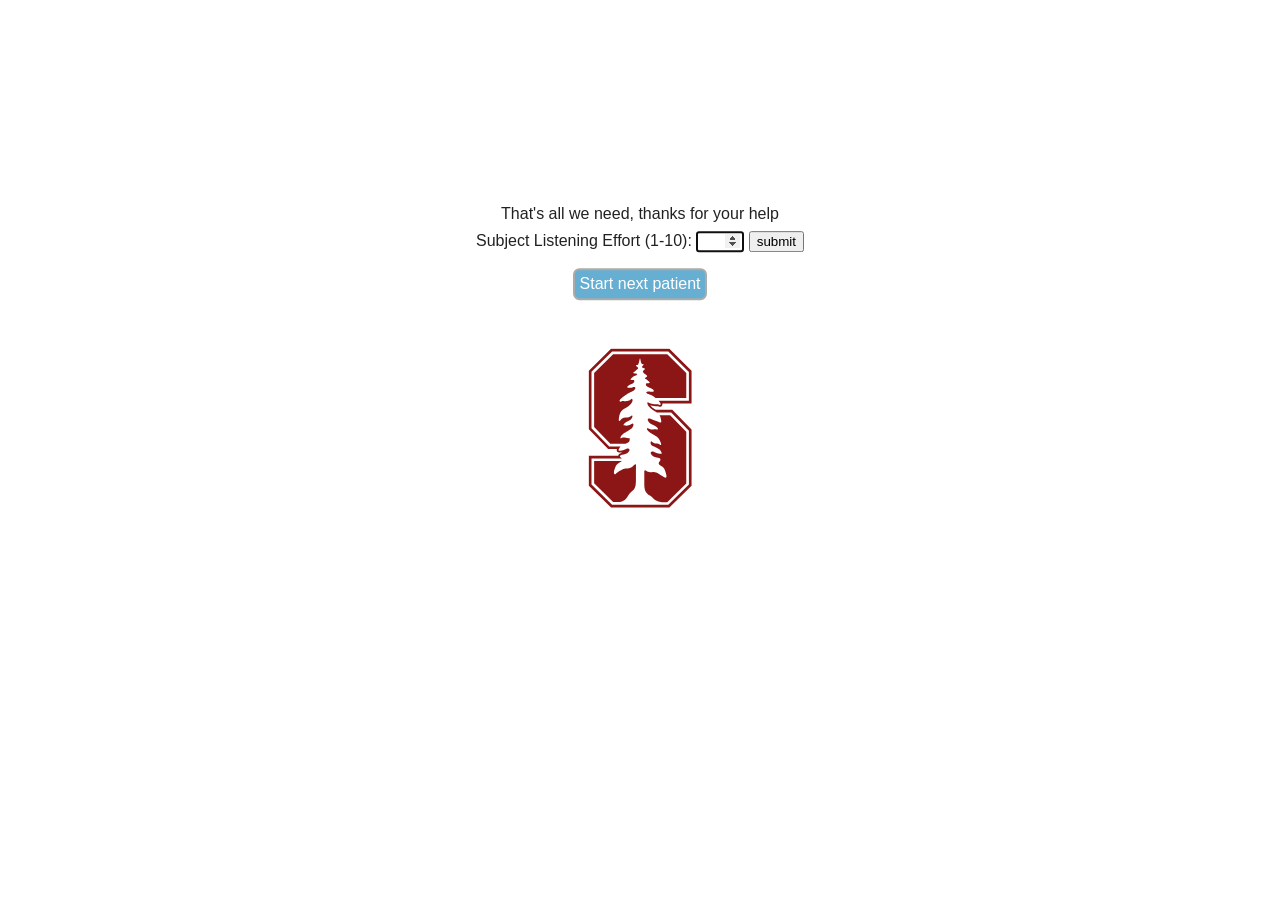
<file: static/azbio_done.html>
<!DOCTYPE html>
<html lang="en-US">
  <head>
    <meta charset="utf-8" />
    <meta name="viewport" content="width=device-width, initial-scale=1" />
    <link rel="stylesheet" href="vars.css" />
    <link rel="stylesheet" href="done.css" />
    <script type="text/javascript" src="done.js"></script>
  </head>
  <body>
    <div id="content">
      That's all we need, thanks for your help
      <form action="javascript:;" id="effort-case"
          onsubmit="submit_effort()">
        Subject Listening Effort (1-10):
        <input type="number" id="effort" min="1" max="10" autofocus required />
        <input type="submit" value="submit" />
        <span id="effort-status"></span>
      </form>
      <a href="index.html">Start next patient</a>
      <a id="results" class="hidden">Results</a>
      <a id="recognized" class="hidden debug" href="#">
        Recognized speech
      </a>
      <a id="reset" class="hidden debug" onclick="reset(event)" href="#">
        Try next list
      </a>
      <img class="org-icon" />
    </div>
  </body>
</html>
</file>
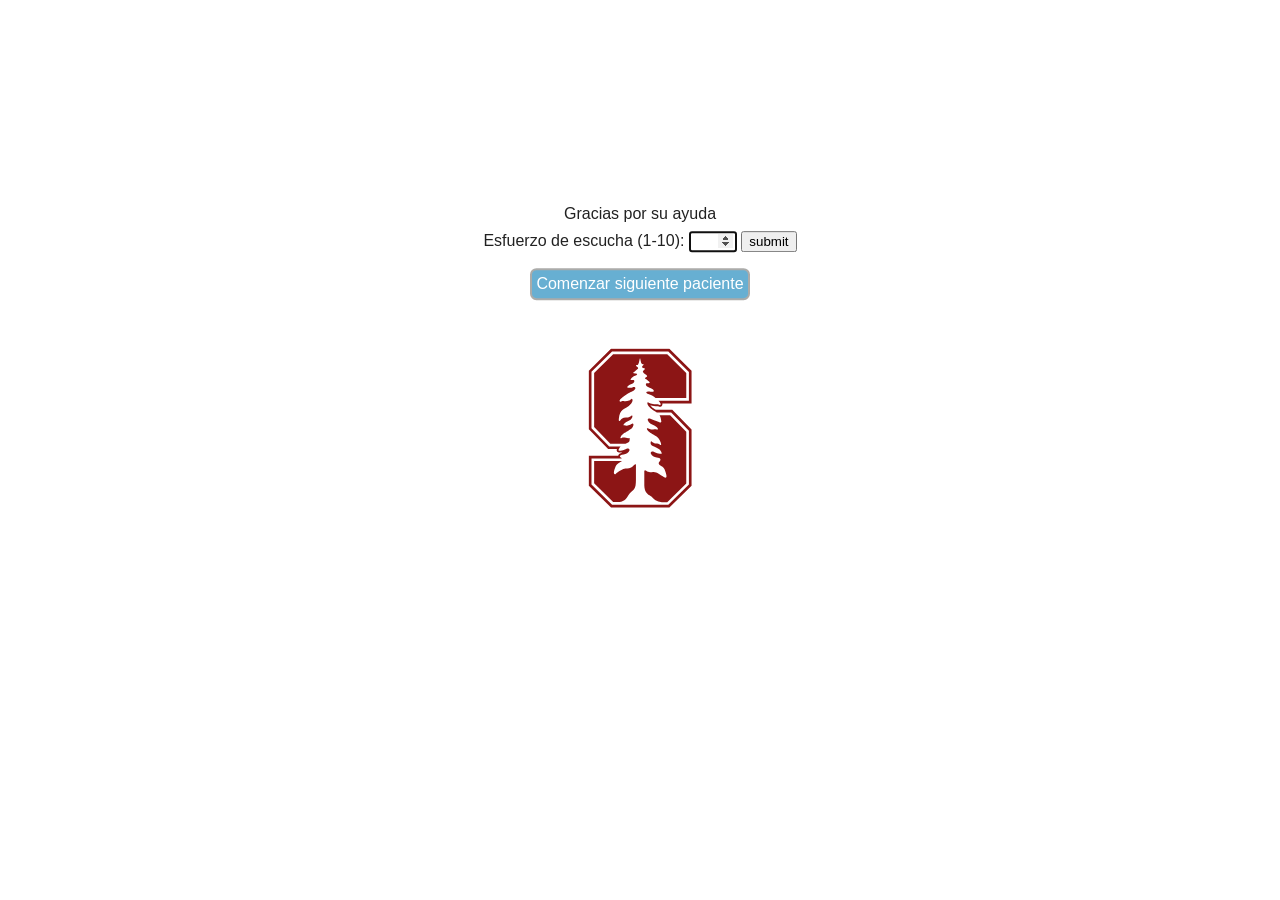
<file: static/azbio_spanish_done.html>
<!DOCTYPE html>
<html lang="en-US">
  <head>
    <meta charset="utf-8" />
    <meta name="viewport" content="width=device-width, initial-scale=1" />
    <link rel="stylesheet" href="vars.css" />
    <link rel="stylesheet" href="done.css" />
    <script type="text/javascript" src="done.js"></script>
  </head>
  <body>
    <div id="content">
      Gracias por su ayuda
      <form action="javascript:;" id="effort-case"
          onsubmit="submit_effort()">
        Esfuerzo de escucha (1-10):
        <input type="number" id="effort" min="1" max="10" autofocus required />
        <input type="submit" value="submit" />
        <span id="effort-status"></span>
      </form>
      <a href="index.html">Comenzar siguiente paciente</a>
      <a id="results" class="hidden">Resultados</a>
      <a id="recognized" class="hidden debug" href="#">
        Reconocido
      </a>
      <a id="reset" class="hidden debug" onclick="reset(event)" href="#">
        Intentar siguiente lista
      </a>
      <img class="org-icon" />
    </div>
  </body>
</html>
</file>
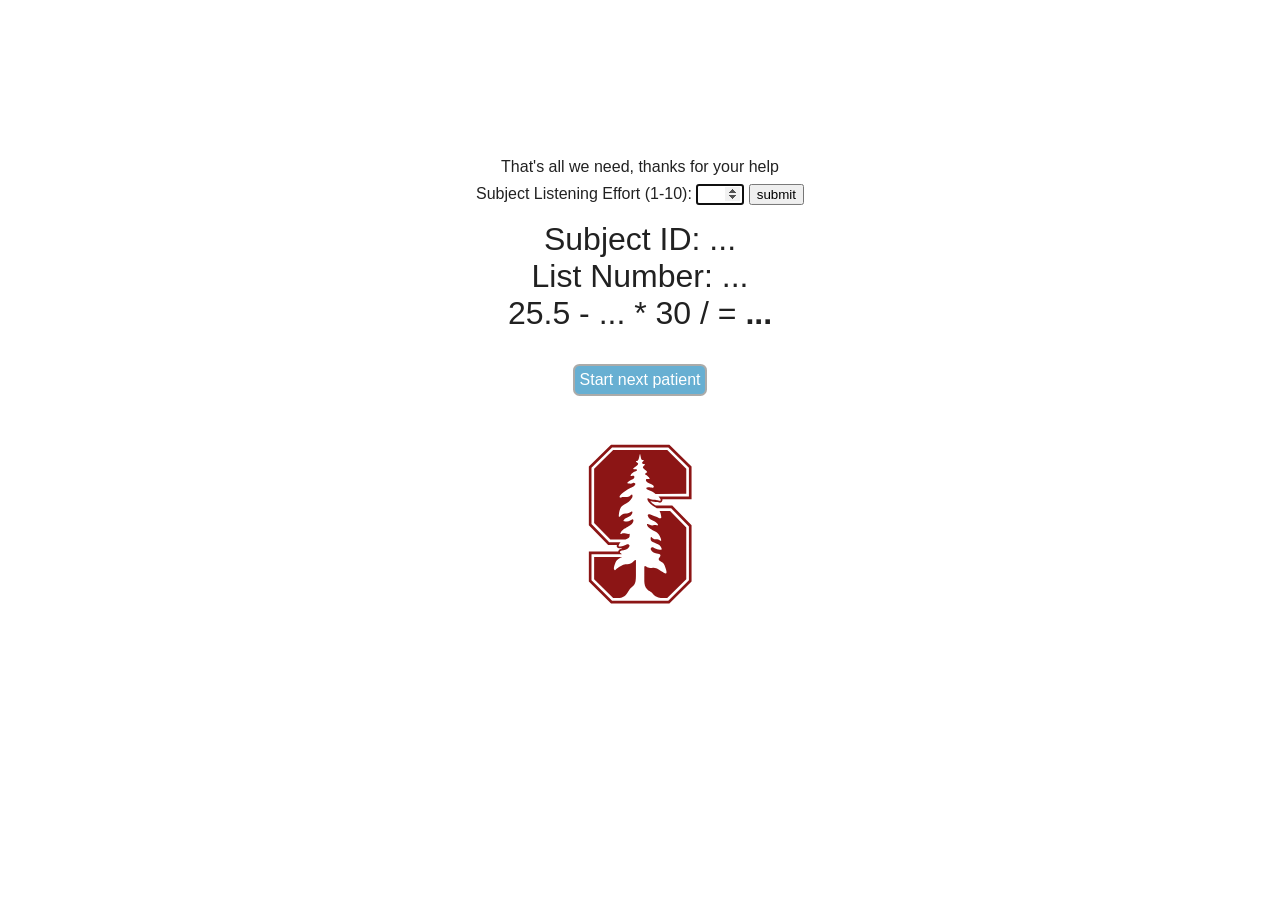
<file: static/done.html>
<!DOCTYPE html>
<html lang="en-US">
  <head>
    <meta charset="utf-8" />
    <meta name="viewport" content="width=device-width, initial-scale=1" />
    <link rel="stylesheet" href="vars.css" />
    <link rel="stylesheet" href="done.css" />
    <script type="text/javascript" src="done.js">
    </script>
  </head>
  <body>
    <div id="content">
      That's all we need, thanks for your help
      <form action="javascript:;" id="effort-case"
          onsubmit="submit_effort()">
        Subject Listening Effort (1-10):
        <input type="number" id="effort" min="1" max="10" autofocus required />
        <input type="submit" value="submit" />
        <span id="effort-status"></span>
      </form>
      <div id="output">
        Subject ID:
        <span id="username" class="ajax-data"></span>
        <br>
        List Number:
        <span id="trial_number" class="ajax-data"></span>
        <br>
        25.5 -
        <span id="correct" class="ajax-data"></span>
        <span id="total"></span>
        =
        <span id="score" class="ajax-data"></span>
      </div>
      <a href="index.html">Start next patient</a>
      <a id="results" class="hidden">Results</a>
      <a id="recognized" class="hidden debug" href="recognized.html">
        Recognized speech
      </a>
      <a id="reset" class="hidden debug" onclick="reset(event)" href="#">
        Try next list
      </a>
      <img class="org-icon" />
    </div>
  </body>
</html>
</file>
<file: static/vars.css>
:root {
  font-size: 1em; /* scales rem */

  --title-size: 3rem;
  --description-size: 2rem;
  --info-size: 1rem;

  --header-padding-scale: 0.3;
  --description-padding-scale: 1;

  --symbol-height: 4rem;
  --playback-padding-scale: 0.4;
  --playback-border-scale: 0.1;
  --stop-scale: 0.8;

  --next-audio-padding: 0.8rem;
}

/* https://identity.stanford.edu/design-elements */
:root {
  --soft-grey: #DAD7CB;
  --interact: #006CB8;
  --record: #E50808;

  --active: #008566;

  --primary: #8C1515;
  --light: #CBA8A6;
  --dark: #820000;
  --secondary: #53565A;
  --disabled: var(--soft-grey);

  --title: 'Source Sans 3', sans-serif;
  --compact: 'Roboto', sans-serif;
}

@media (prefers-color-scheme: light) {
  :root {
    --page-background-color: #FFF;
    --page-text-color: #000000DE;
    --org-icon: url("Stanford_light.svg");
  }
}

@media (prefers-color-scheme: dark) {
  :root {
    --page-background-color: #231F20;
    --page-text-color: #FFFFFFDE;
    --org-icon: url("Stanford_dark.svg");
  }
}
</file>
<file: static/done.css>
#content {
  /* 33% of the div is positioned at 33% of the viewport height */
  transform: translateY(max(0px, calc(33vh - 33%)));
}
#content {
  text-align: center;
  font-family: 'Roboto', sans-serif;
}
a {
  display: inline-block;
  border: 0.15rem solid #ABABA9;
  padding: 0.3rem;
  border-radius: 0.4rem;
  color: white;
  text-decoration: none;
  margin: 0 0.5rem;
  margin-top: 1rem;
  background: #67AFD2;
}
img {
  display: block;
  margin: 0 auto;
  margin-top: 3rem;
  height: 10rem;
}
.hidden {
  display: none;
}
.loading::after {
  content: "...";
}
.failed:not(.loading)::after {
  content: "...\27F3";
}
.ajax-data:empty::before {
  content: "...";
}
#total::after {
  content: attr(data-total);
}
#total:not(*[data-total=""])::before {
  content: " * 30 / "
}
#score {
  font-weight: bold;
}
#output {
  font-size: 2em;
  padding: 0.5em 0;
}
#effort-case {
  margin-top: 0.5rem;
}
.org-icon {
  content: var(--org-icon);
}
body {
  background-color: var(--page-background-color);
  color: var(--page-text-color);
}
</file>
